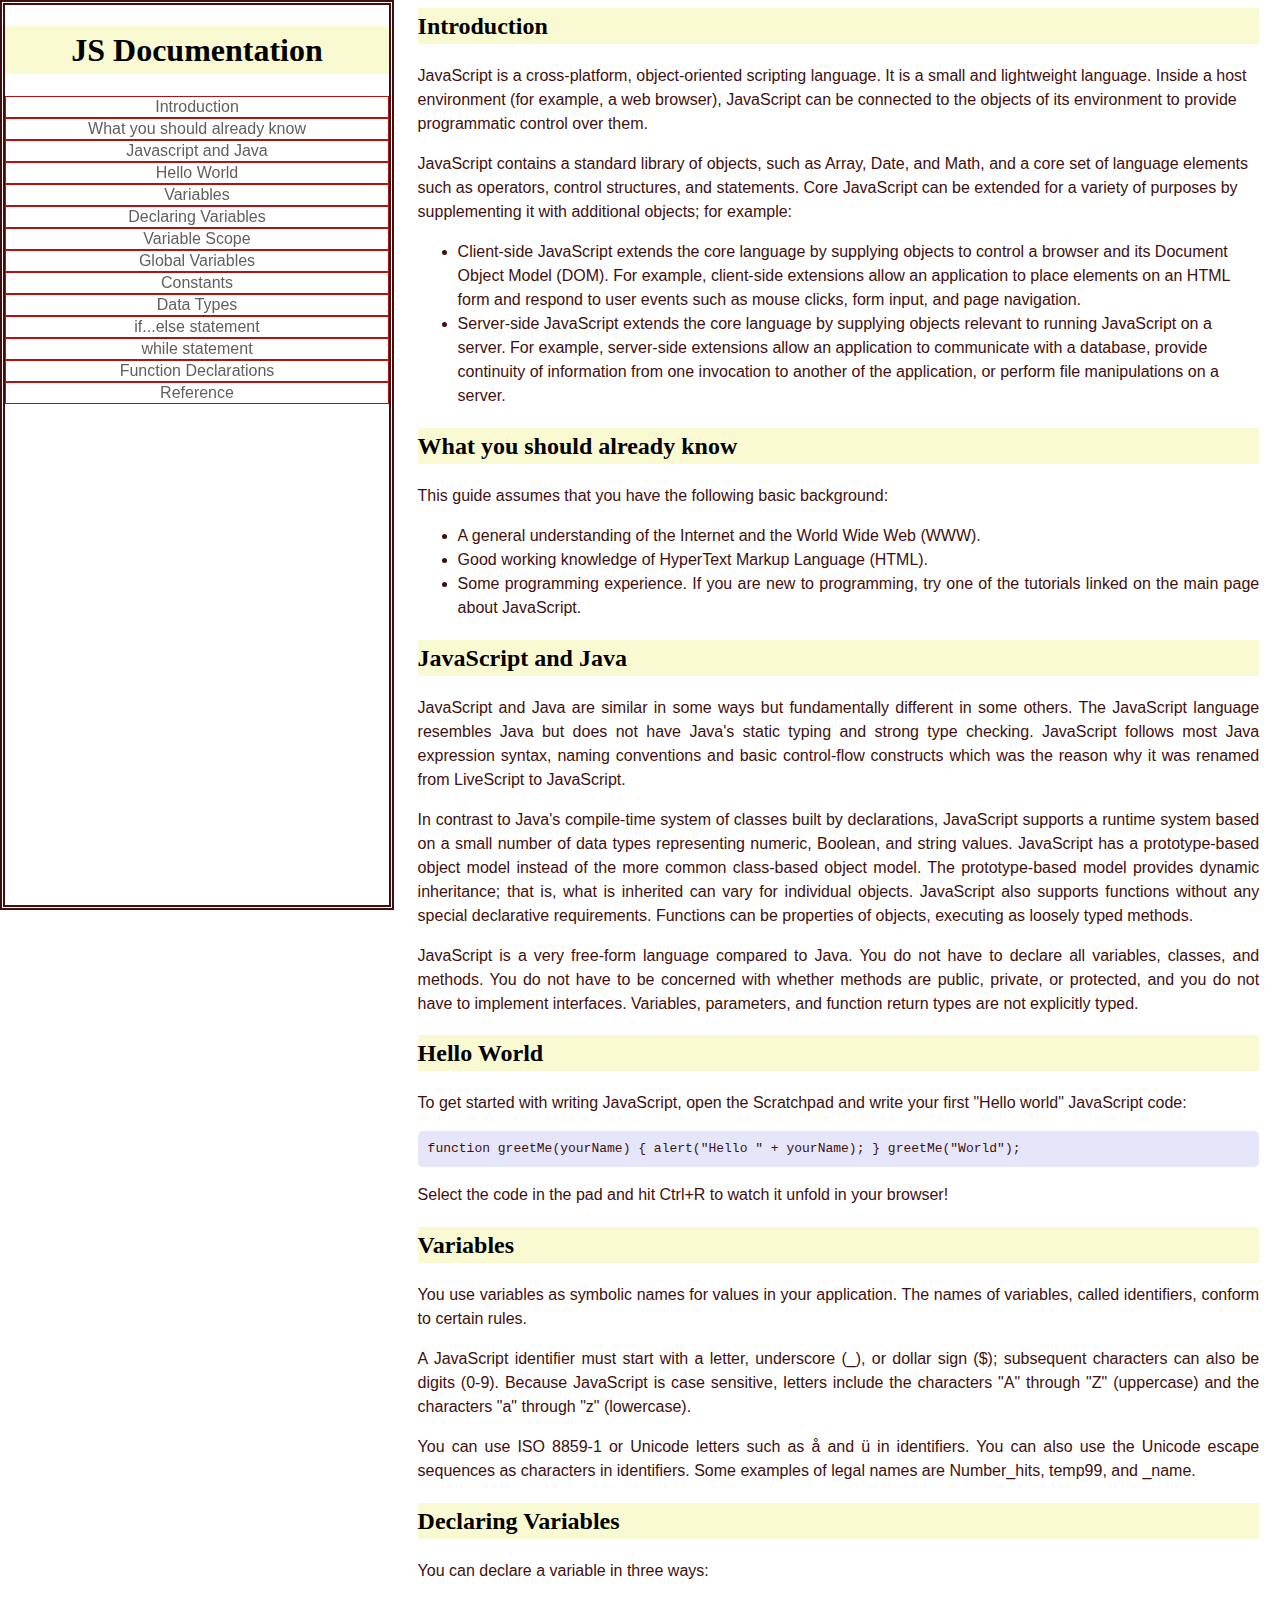
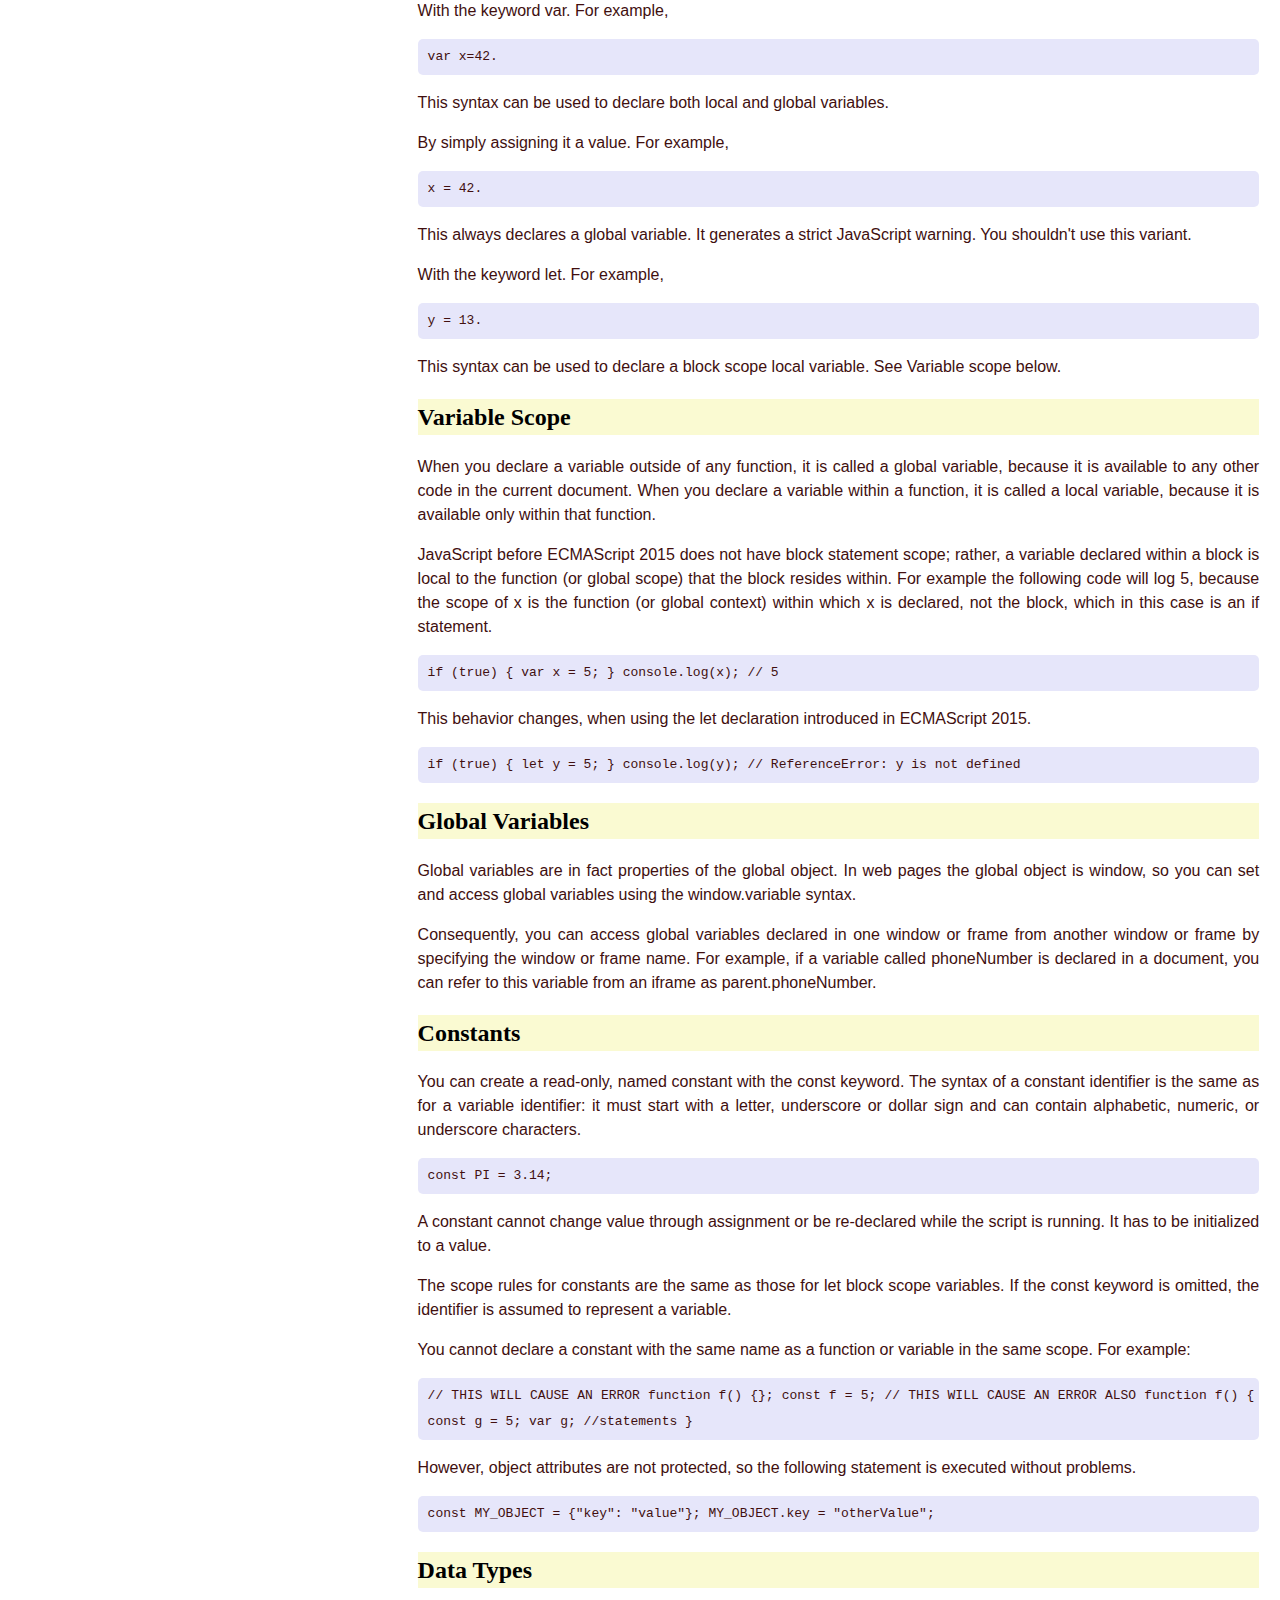
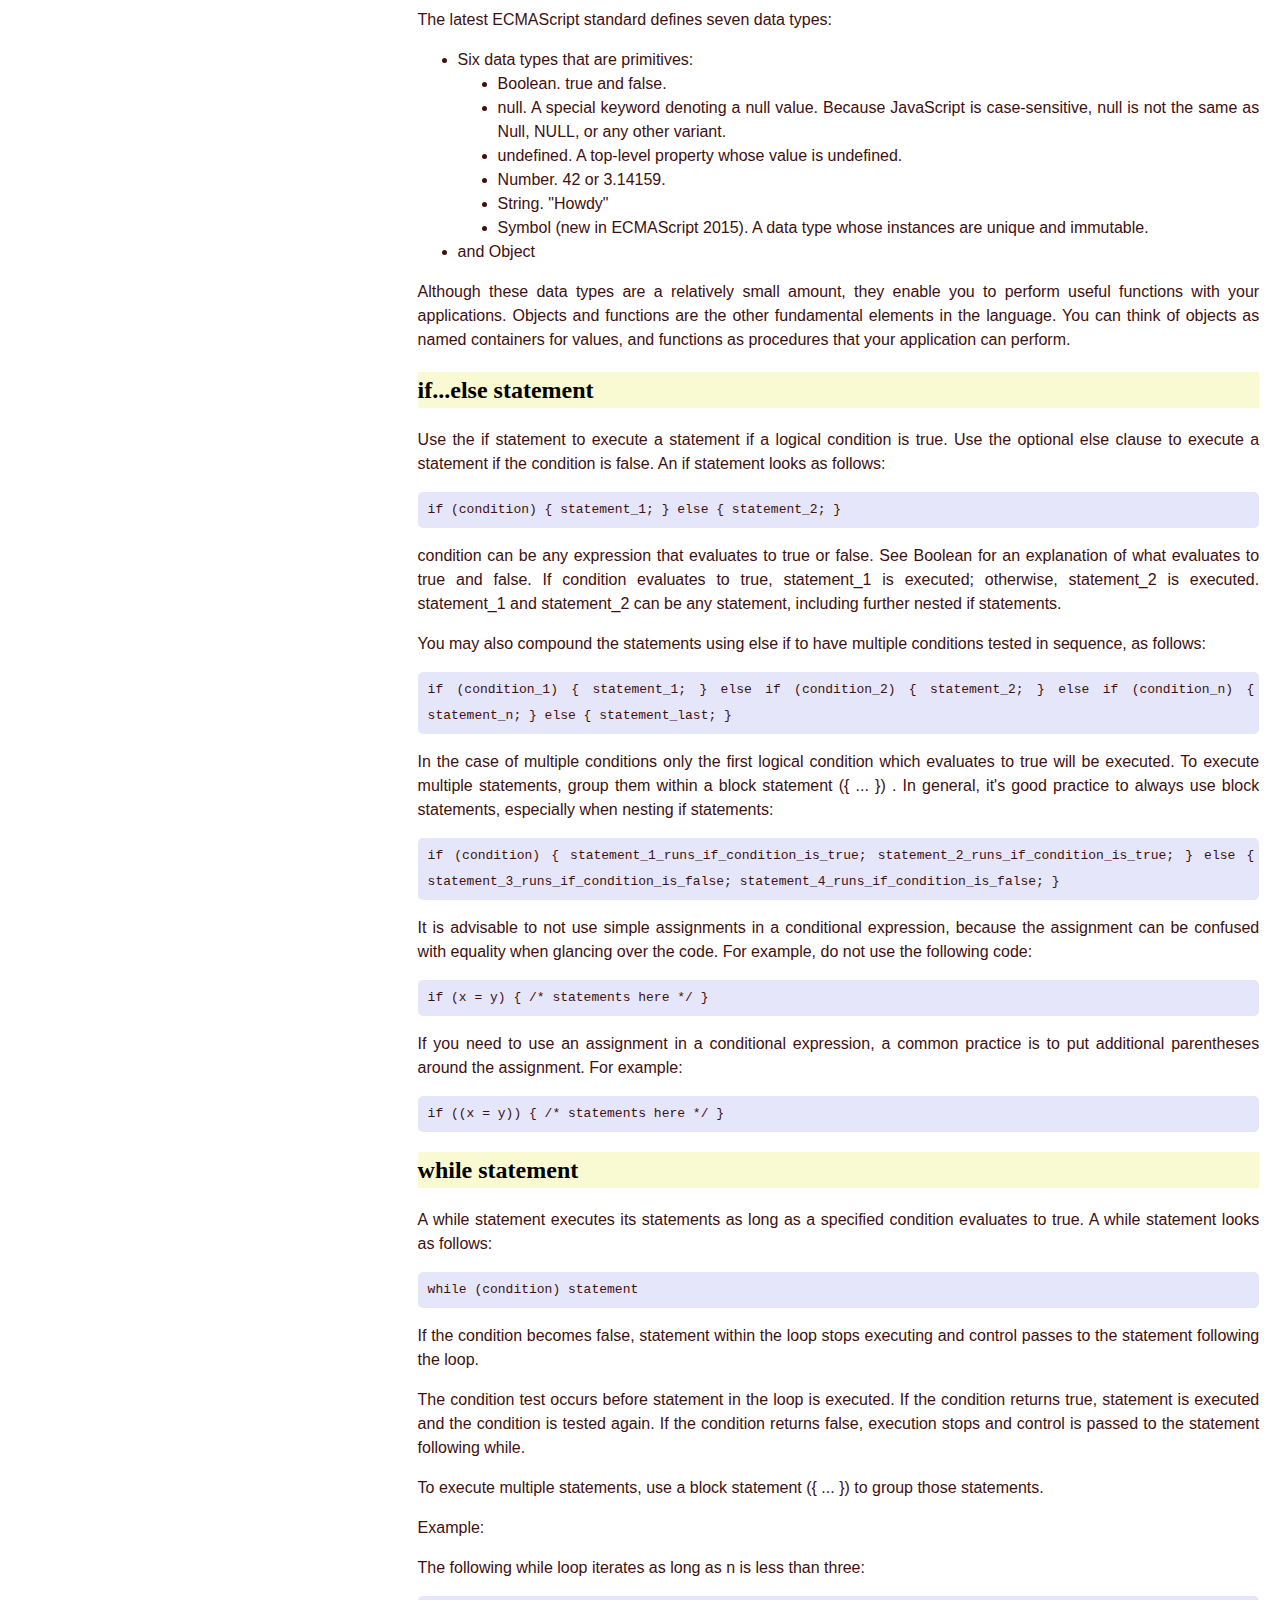
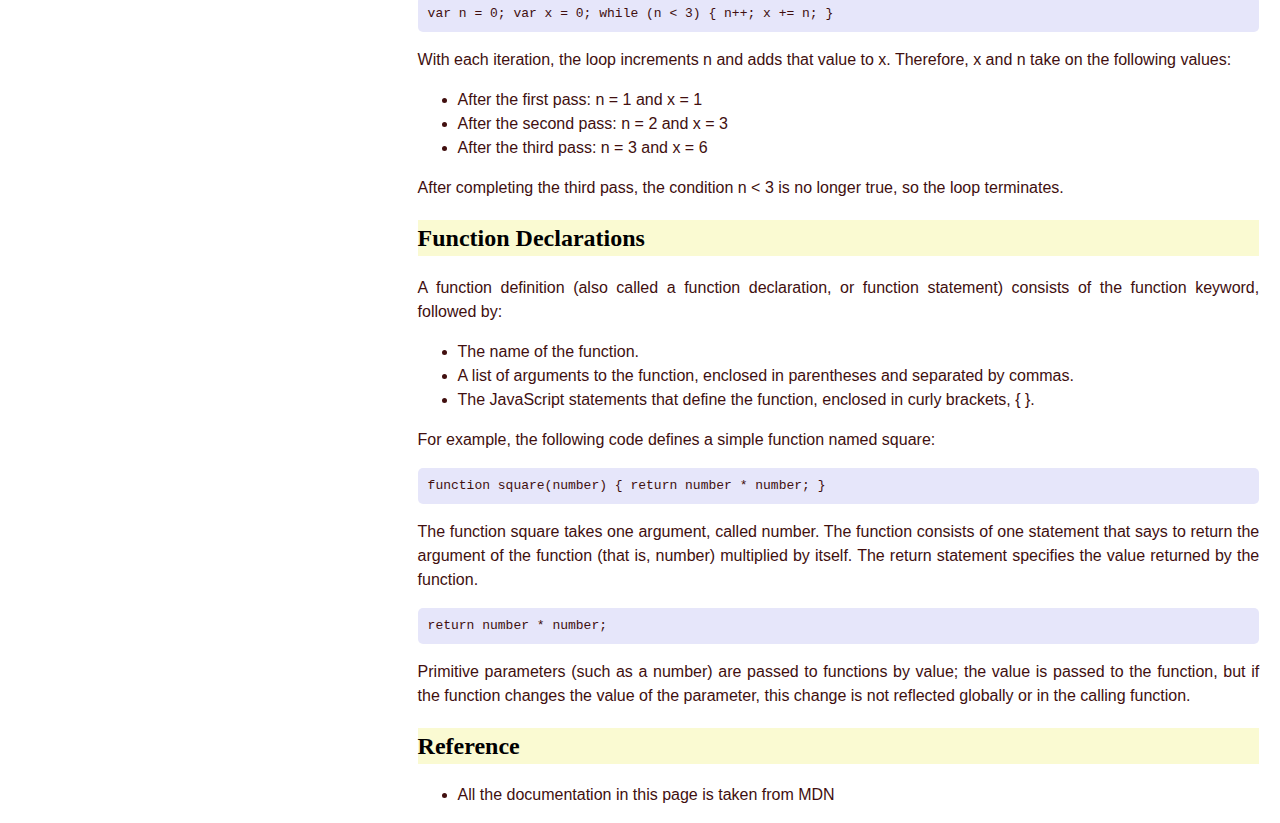
<file: index.html>
<head>
    <title> Responsive Web Design Projects- Build A Technical Documentation Page.</title>
    <link href="index.css" rel="stylesheet">
</head>

<body>
    <nav id="navbar">
        <header>
            <h1>JS Documentation</h1>
        </header>
        <ol id="nav-list">
            <a href="#Introduction" class="nav-link">
                <li>Introduction</li>
            </a>
            <a href="#What_you_should_already_know">
                <li>What you should already know</li>
            </a>
            <a href="#Javascript_and_Java">
                <li>Javascript and Java</li>
            </a>
            <a href="#Hello_World">
                <li>Hello World</li>
            </a>
            <a href="#Variables">
                <li>Variables</li>
            </a>
            <a href="#Declaring_Variables">
                <li>Declaring Variables</li>
            </a>
            <a href="#Variable_Scope">
                <li>Variable Scope</li>
            </a>
            <a href="#Global_Variables">
                <li>Global Variables</li>
            </a>
            <a href="#Constants">
                <li>Constants</li>
            </a>
            <a href="#Data_Types">
                <li>Data Types</li>
            </a>
            <a href="#if...else_statement">
                <li>if...else statement</li>
            </a>
            <a href="#while_statement">
                <li>while statement</li>
            </a>
            <a href="#Function_Declarations">
                <li>Function Declarations</li>
            </a>
            <a href="#Reference">
                <li>Reference</li>
            </a>

        </ol>
    </nav>
    <main id="main_doc">
        <section id="Introduction" class="main_section">
            <header>
                <h2> Introduction</h2>
            </header>
            <article>
                <p>
                    JavaScript is a cross-platform, object-oriented scripting language. It is a small and lightweight
                    language. Inside a host environment (for example, a web browser), JavaScript can be connected to the
                    objects of its environment to provide programmatic control over them.
                </p>
                <p>
                    JavaScript contains a standard library of objects, such as Array, Date, and Math, and a core set of
                    language elements such as operators, control structures, and statements. Core JavaScript can be
                    extended for a variety of purposes by supplementing it with additional objects; for example:
                <ul>
                    <li>Client-side JavaScript extends the core language by supplying objects to control a browser and
                        its Document Object Model (DOM). For example, client-side extensions allow an application to
                        place elements on an HTML form and respond to user events such as mouse clicks, form input, and
                        page navigation.</li>
                    <li>Server-side JavaScript extends the core language by supplying objects relevant to running
                        JavaScript on a server. For example, server-side extensions allow an application to communicate
                        with a database, provide continuity of information from one invocation to another of the
                        application, or perform file manipulations on a server.</li>
                </ul>
                </p>
            </article>
        </section>
        <section id="What_you_should_already_know" class="main-section">
            <header>
                <h2> What you should already know</h2>
            </header>
            <article>
                <p>This guide assumes that you have the following basic background:
                <ul>
                    <li>A general understanding of the Internet and the World Wide Web (WWW).</li>
                    <li>Good working knowledge of HyperText Markup Language (HTML).</li>
                    <li>Some programming experience. If you are new to programming, try one of the tutorials linked on
                        the main page about JavaScript.</li>
                </ul>
                </p>
            </article>
        </section>
        <section id="Javascript_and_Java" class="main-section">
            <header>
                <h2>JavaScript and Java</h2>

            </header>
            <article>
                <p>
                    JavaScript and Java are similar in some ways but fundamentally different in some others. The
                    JavaScript language resembles Java but does not have Java's static typing and strong type checking.
                    JavaScript follows most Java expression syntax, naming conventions and basic control-flow constructs
                    which was the reason why it was renamed from LiveScript to JavaScript.
                </p>
                <p>
                    In contrast to Java's compile-time system of classes built by declarations, JavaScript supports a
                    runtime system based on a small number of data types representing numeric, Boolean, and string
                    values. JavaScript has a prototype-based object model instead of the more common class-based object
                    model. The prototype-based model provides dynamic inheritance; that is, what is inherited can vary
                    for individual objects. JavaScript also supports functions without any special declarative
                    requirements. Functions can be properties of objects, executing as loosely typed methods.
                </p>
                <p>
                    JavaScript is a very free-form language compared to Java. You do not have to declare all variables,
                    classes, and methods. You do not have to be concerned with whether methods are public, private, or
                    protected, and you do not have to implement interfaces. Variables, parameters, and function return
                    types are not explicitly typed.
                </p>
            </article>
        </section>
        <section id="Hello_World" class="main-section">
            <header>
                <h2>Hello World</h2>
            </header>
            <article>
                <p>To get started with writing JavaScript, open the Scratchpad and write your first "Hello world"
                    JavaScript code:</p>
                <code>
                function greetMe(yourName) { alert("Hello " + yourName); }
                greetMe("World");
               </code>
                <p> Select the code in the pad and hit Ctrl+R to watch it unfold in your browser!</p>
            </article>
        </section>
        <section id="Variables" class="main-section">
            <header>
                <h2> Variables</h2>
            </header>
            <article>
                <p>You use variables as symbolic names for values in your application. The names of variables, called
                    identifiers, conform to certain rules.</p>
                <p>A JavaScript identifier must start with a letter, underscore (_), or dollar sign ($); subsequent
                    characters can also be digits (0-9). Because JavaScript is case sensitive, letters include the
                    characters "A" through "Z" (uppercase) and the characters "a" through "z" (lowercase).</p>
                <p>
                    You can use ISO 8859-1 or Unicode letters such as å and ü in identifiers. You can also use the
                    Unicode escape sequences as characters in identifiers. Some examples of legal names are Number_hits,
                    temp99, and _name.
                </p>
            </article>
        </section>
        <section id="Declaring_Variables" class="main-section">
            <header>
                <h2>Declaring Variables</h2>
            </header>
            <article>
                <p>
                    You can declare a variable in three ways:
                </p>
                <p>
                    With the keyword var. For example,
                </p>
                <code>
                   var x=42.
               </code>
                <p>This syntax can be used to declare both local and global variables. </p>
                <p>By simply assigning it a value. For example,</p>
                <code>x = 42.</code>
                <p>This always declares a global variable. It generates a strict JavaScript warning. You shouldn't use
                    this variant.</p>
                <p> With the keyword let. For example,</p>
                <code> y = 13.</code>
                <p>This syntax can be used to declare a block scope local variable. See Variable scope below.</p>
            </article>
        </section>
        <section id="Variable_Scope" class="main-section">
            <header>
                <h2>Variable Scope</h2>
            </header>
            <article id="Variable_Scope">
                <p>When you declare a variable outside of any function, it is called a global variable, because it is
                    available to any other code in the current document. When you declare a variable within a function,
                    it is called a local variable, because it is available only within that function.</p>
                <p>JavaScript before ECMAScript 2015 does not have block statement scope; rather, a variable declared
                    within a block is local to the function (or global scope) that the block resides within. For example
                    the following code will log 5, because the scope of x is the function (or global context) within
                    which x is declared, not the block, which in this case is an if statement.</p>
                <code>if (true) { var x = 5; } console.log(x); // 5</code>
                <p>This behavior changes, when using the let declaration introduced in ECMAScript 2015.</p>
                <code>if (true) { let y = 5; } console.log(y); // ReferenceError: y is not
                defined</code>
            </article>
        </section>
        <section id="Global_Variables" class="main-section">
            <header>
                <h2>Global Variables</h2>
            </header>
            <article>
                <p>
                    Global variables are in fact properties of the global object. In web pages the global object is
                    window, so you can set and access global variables using the window.variable syntax.
                </p>
                <p>
                    Consequently, you can access global variables declared in one window or frame from another window or
                    frame by specifying the window or frame name. For example, if a variable called phoneNumber is
                    declared in a document, you can refer to this variable from an iframe as parent.phoneNumber.
                </p>
            </article>
        </section>
        <section id="Constants" class="main-section">
            <header>
                <h2>Constants</h2>
            </header>
            <article>
                <p>You can create a read-only, named constant with the const keyword. The syntax of a constant
                    identifier is the same as for a variable identifier: it must start with a letter, underscore or
                    dollar sign and can contain alphabetic, numeric, or underscore characters.</p>
                <code> const PI =  3.14; </code>
                <p>A constant cannot change value through assignment or be re-declared while the script is running. It
                    has to be initialized to a value.</p>

                <p>The scope rules for constants are the same as those for let block scope variables. If the const
                    keyword is omitted, the identifier is assumed to represent a variable.</p>

                <p> You cannot declare a constant with the same name as a function or variable in the same scope. For
                    example:</p>
                <code>// THIS WILL CAUSE AN ERROR function f() {}; const f = 5; // THIS WILL
                CAUSE AN ERROR ALSO function f() { const g = 5; var g; //statements
                }</code>
                <p>However, object attributes are not protected, so the following statement is executed without
                    problems.</p>
                <code>const MY_OBJECT = {"key": "value"}; MY_OBJECT.key = "otherValue";</code>
            </article>
        </section>
        <section id="Data_Types" class="main-section">
            <header>
                <h2>Data Types</h2>
            </header>
            <article>
                <p>The latest ECMAScript standard defines seven data types:
                <ul>
                    <li>Six data types that are primitives:
                        <ul>
                            <li>Boolean. true and false.</li>
                            <li>null. A special keyword denoting a null value. Because JavaScript is case-sensitive,
                                null is not the same as Null, NULL, or any other variant.</li>
                            <li>undefined. A top-level property whose value is undefined.</li>
                            <li>Number. 42 or 3.14159.</li>
                            <li>String. "Howdy"</li>
                            <li>Symbol (new in ECMAScript 2015). A data type whose instances are unique and immutable.
                            </li>

                        </ul>
                    </li>
                    <li>and Object</li>
                </ul>
                </p>
                <p>Although these data types are a relatively small amount, they enable you to perform useful functions
                    with your applications. Objects and functions are the other fundamental elements in the language.
                    You can think of objects as named containers for values, and functions as procedures that your
                    application can perform.</p>
            </article>
        </section>
        <section id="if...else_statement" class="main-section">
            <header>
                <h2>if...else statement</h2>
            </header>
            <article>
                <p>Use the if statement to execute a statement if a logical condition is true. Use the optional else
                    clause to execute a statement if the condition is false. An if statement looks as follows:</p>
                <code>if (condition) { statement_1; } else { statement_2; }</code>
                <p>condition can be any expression that evaluates to true or false. See Boolean for an explanation of
                    what evaluates to true and false. If condition evaluates to true, statement_1 is executed;
                    otherwise, statement_2 is executed. statement_1 and statement_2 can be any statement, including
                    further nested if statements.</p>
                <p>
                    You may also compound the statements using else if to have multiple conditions tested in sequence,
                    as follows:
                </p>
                <code>
                if (condition_1) { statement_1; } else if (condition_2) { statement_2;
                } else if (condition_n) { statement_n; } else { statement_last; }
               </code>
                <p>
                    In the case of multiple conditions only the first logical condition which evaluates to true will be
                    executed. To execute multiple statements, group them within a block statement ({ ... }) . In
                    general, it's good practice to always use block statements, especially when nesting if statements:
                </p>
                <code>
               if (condition) { statement_1_runs_if_condition_is_true;
statement_2_runs_if_condition_is_true; } else {
statement_3_runs_if_condition_is_false;
statement_4_runs_if_condition_is_false; }</code>
                <p>It is advisable to not use simple assignments in a conditional expression, because the assignment can
                    be confused with equality when glancing over the code. For example, do not use the following code:
                </p>
                <code>
    if (x = y) { /* statements here */ }
</code>
                <p>If you need to use an assignment in a conditional expression, a common practice is to put additional
                    parentheses around the assignment. For example:</p>
                <code>if ((x = y)) { /* statements here */ }</code>
            </article>
        </section>
        <section id="while_statement" class="main-section">
            <header>
                <h2>while statement</h2>
            </header>
            <article>
                <p>A while statement executes its statements as long as a specified condition evaluates to true. A while
                    statement looks as follows:</p>
                <code>while (condition) statement</code>
                <p>If the condition becomes false, statement within the loop stops executing and control passes to the
                    statement following the loop.</p>
                <p>
                    The condition test occurs before statement in the loop is executed. If the condition returns true,
                    statement is executed and the condition is tested again. If the condition returns false, execution
                    stops and control is passed to the statement following while.
                </p>
                <p>
                    To execute multiple statements, use a block statement ({ ... }) to group those statements.
                </p>
                <p>
                    Example:
                </p>
                <p>
                    The following while loop iterates as long as n is less than three:
                </p>
                <code>var n = 0; var x = 0; while (n < 3) { n++; x += n; }</code>
                <p>With each iteration, the loop increments n and adds that value to x. Therefore, x and n take on the
                    following values:
                <ul>
                    <li>After the first pass: n = 1 and x = 1</li>
                    <li>After the second pass: n = 2 and x = 3</li>
                    <li>
                        After the third pass: n = 3 and x = 6
                    </li>

                </ul>
                </p>
                <p>
                    After completing the third pass, the condition n < 3 is no longer true, so the loop terminates. </p>

            </article>
        </section>
        <section id="Function_Declarations" class="main-section">
            <header>
                <h2>Function Declarations</h2>
            </header>
            <article>
                <p>A function definition (also called a function declaration, or function statement) consists of the
                    function keyword, followed by:
                <ul>
                    <li>The name of the function.</li>
                    <li>A list of arguments to the function, enclosed in parentheses and separated by commas.</li>
                    <li>The JavaScript statements that define the function, enclosed in curly brackets, { }.</li>
                </ul>
                </p>
                <p>For example, the following code defines a simple function named square:</p>
                <code>function square(number) { return number * number; }</code>
                <p>The function square takes one argument, called number. The function consists of one statement that
                    says to return the argument of the function (that is, number) multiplied by itself. The return
                    statement specifies the value returned by the function.</p>
                <code>return number * number;</code>
                <p>Primitive parameters (such as a number) are passed to functions by value; the value is passed to the
                    function, but if the function changes the value of the parameter, this change is not reflected
                    globally or in the calling function.</p>
            </article>
        </section>
        <section id="Reference" class="main-section">
            <header>
                <h2>
                    Reference
                </h2>
                <artile>
                    <p>
                    <ul>
                        <li>All the documentation in this page is taken from MDN</li>
                    </ul>
                    </p>
                </artile>
            </header>
        </section>
    </main>
    <footer></footer>
</body>
</file>
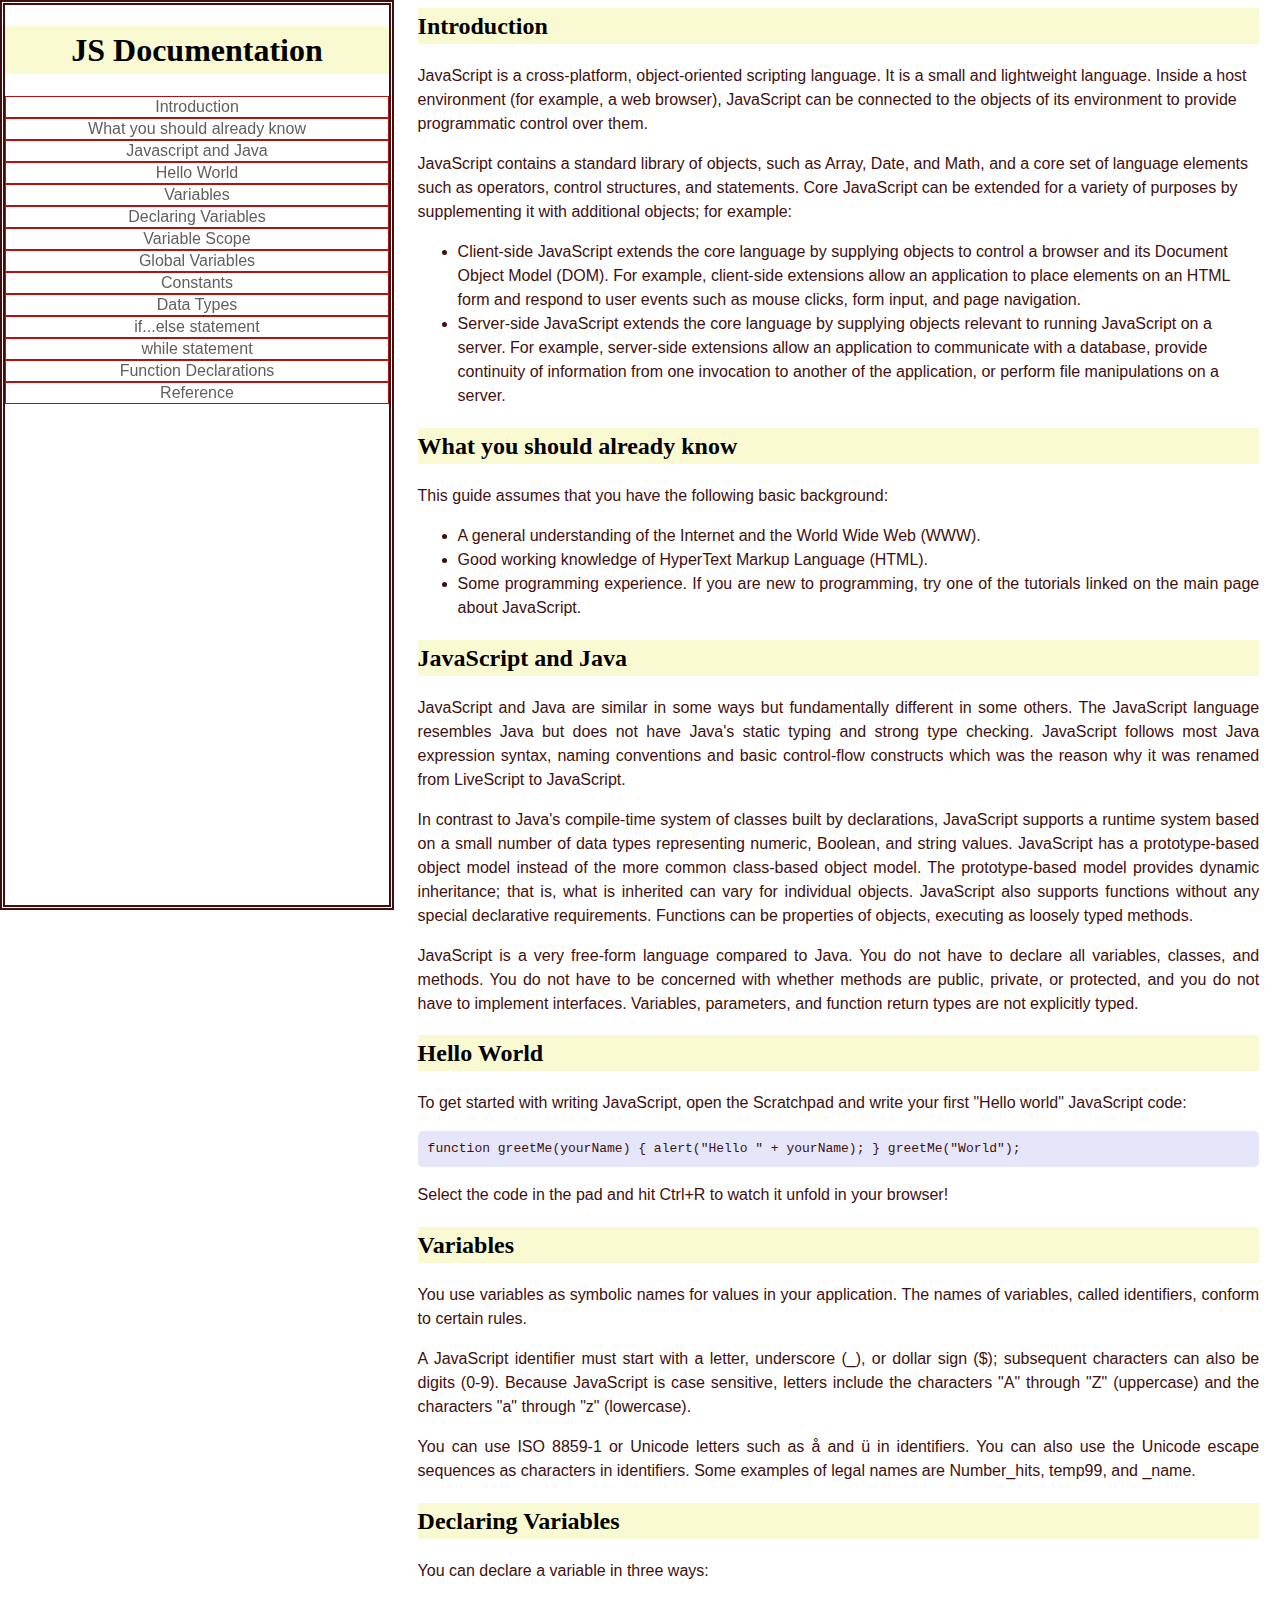
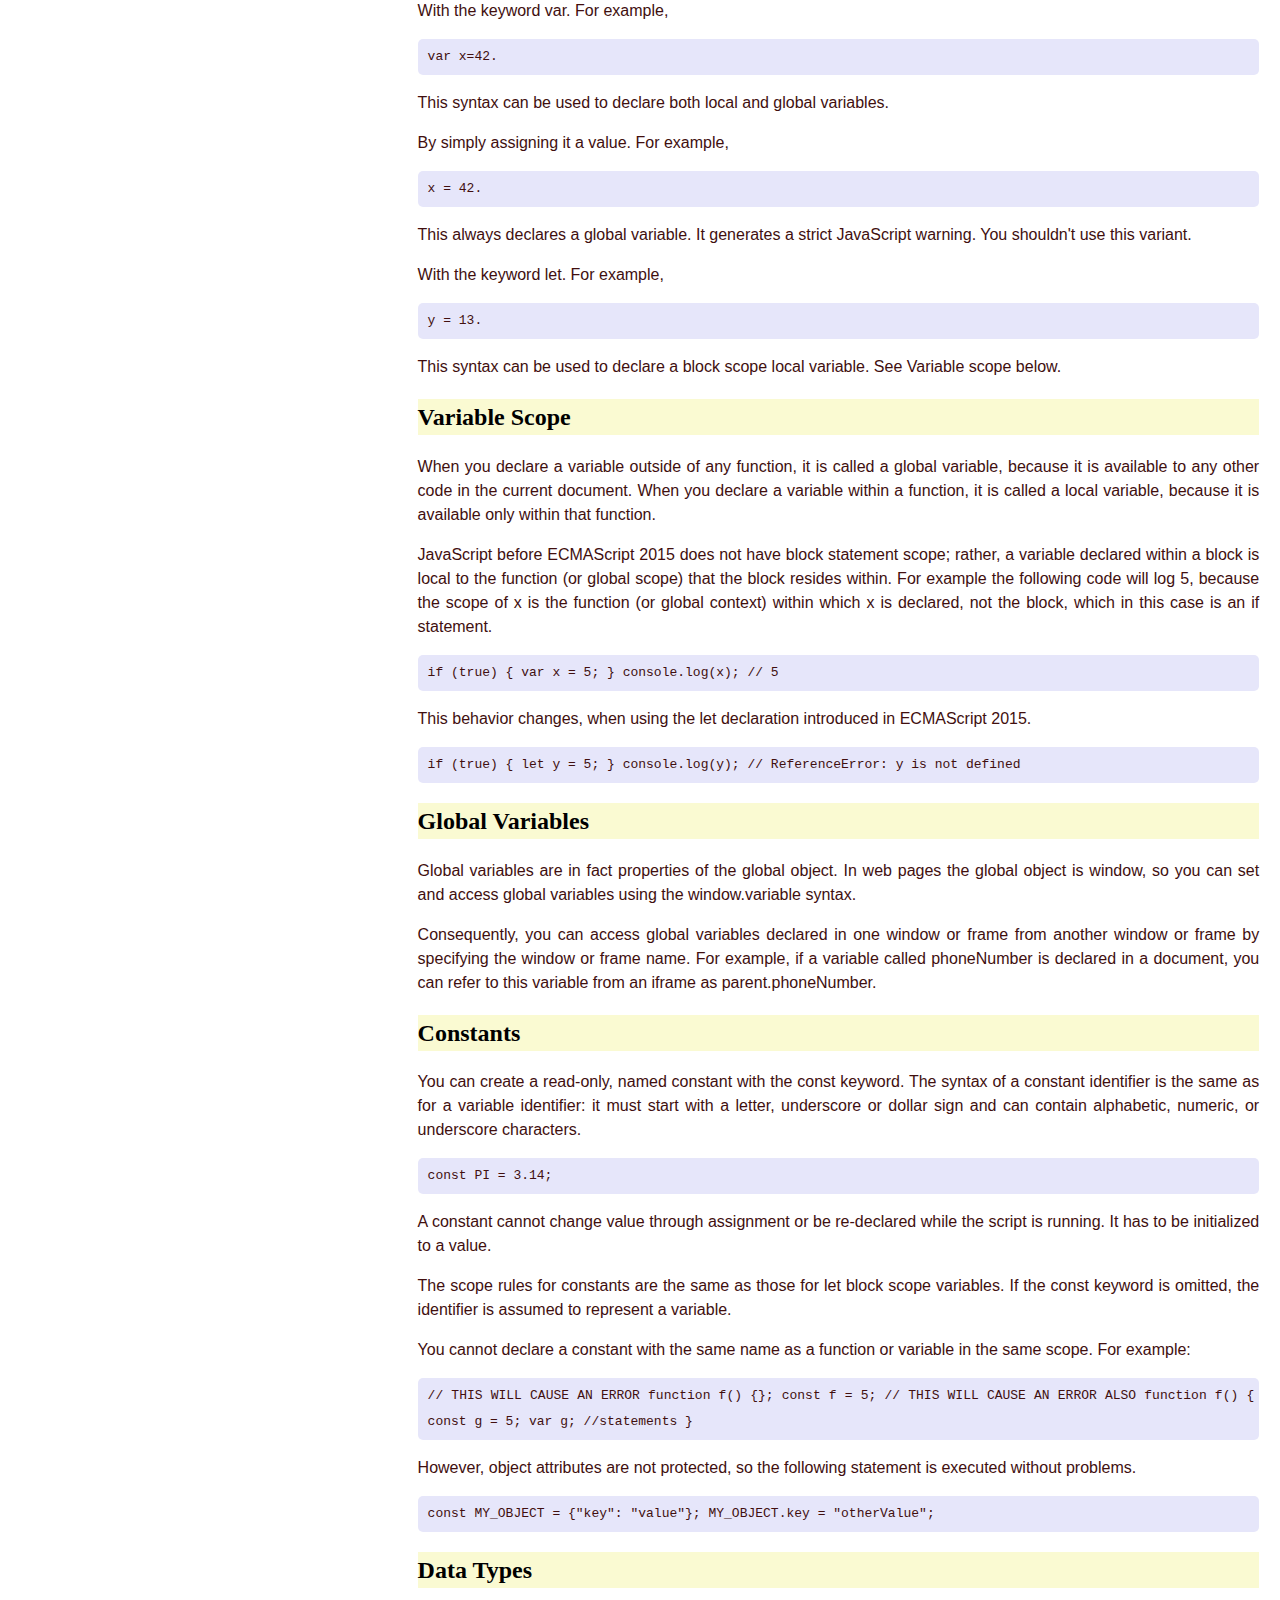
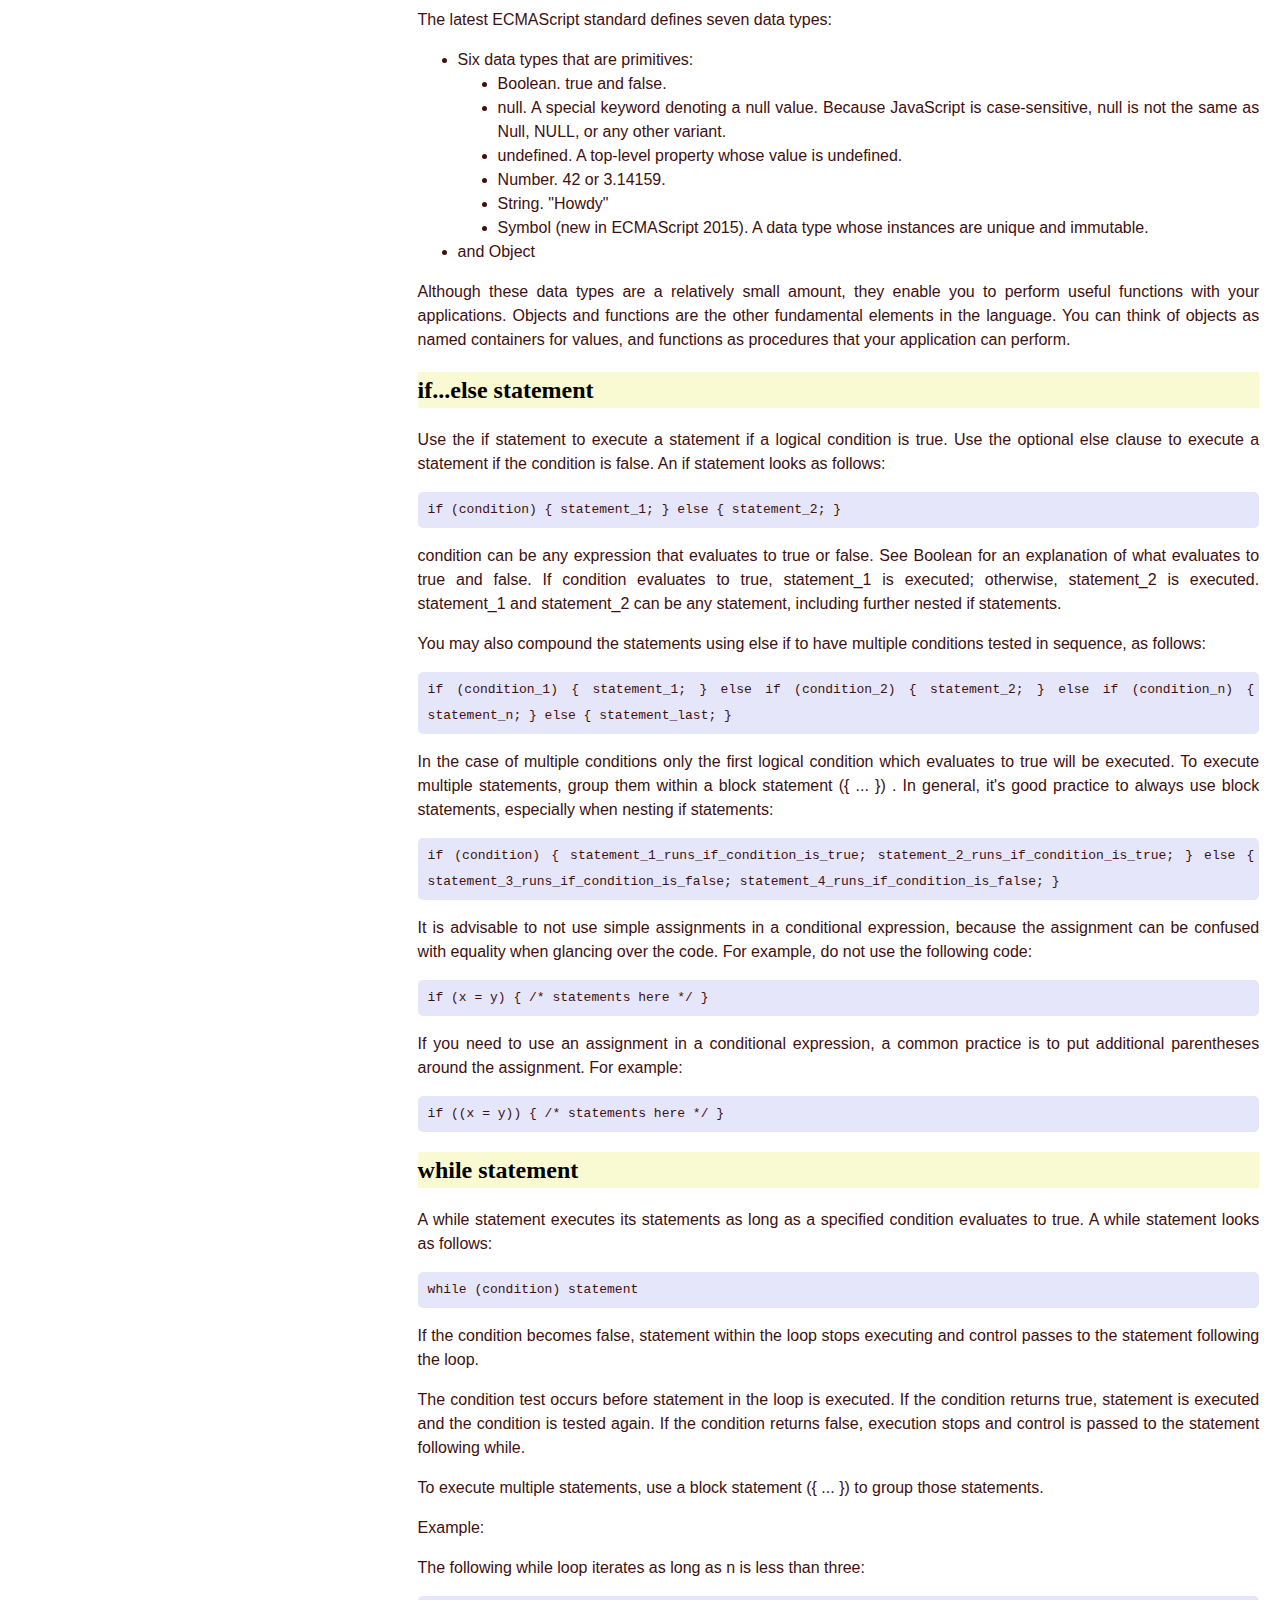
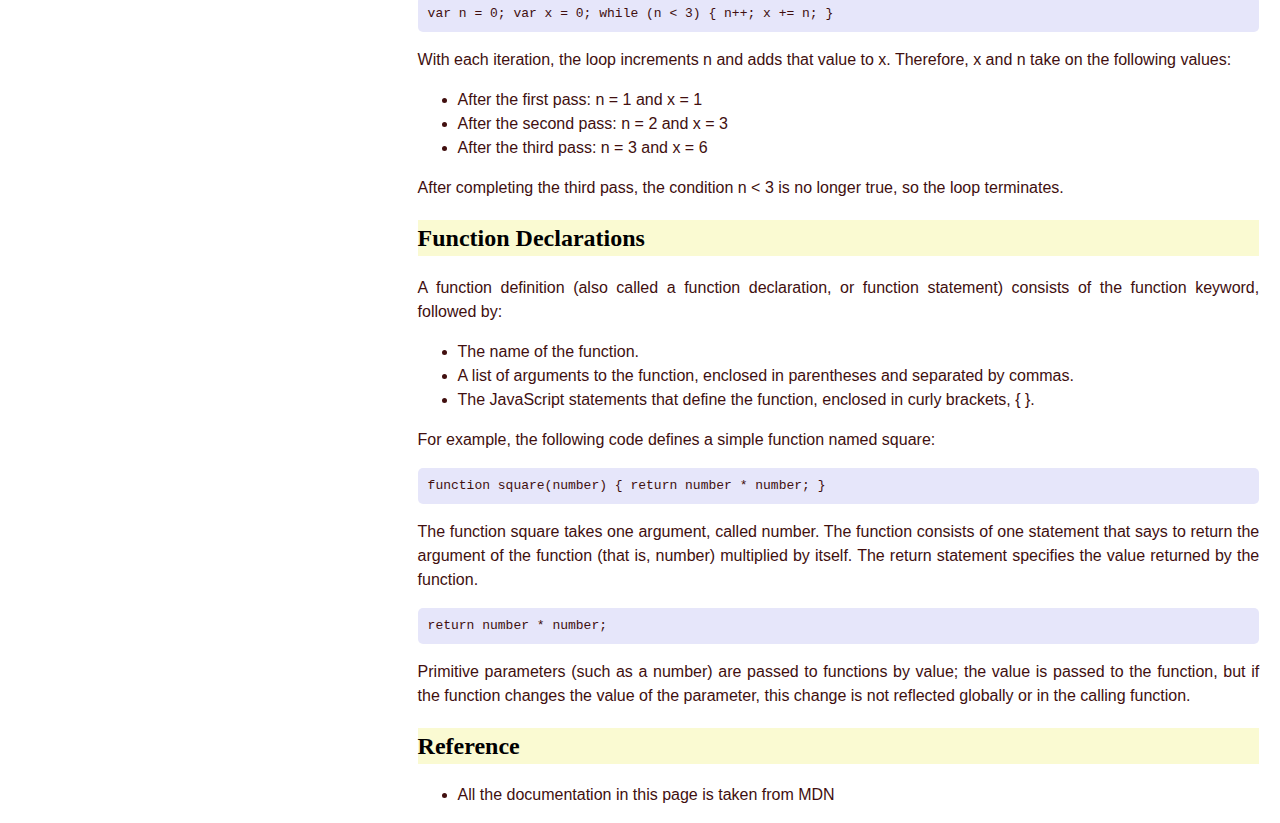
<file: documentation.html>
<head>
    <title> Responsive Web Design Projects- Build A Technical Documentation Page.</title>
    <link href="documentation.css" rel="stylesheet">
</head>

<body>
    <nav id="navbar">
        <header>
            <h1>JS Documentation</h1>
        </header>
        <ol id="nav-list">
            <a href="#Introduction" class="nav-link">
                <li>Introduction</li>
            </a>
            <a href="#What_you_should_already_know">
                <li>What you should already know</li>
            </a>
            <a href="#Javascript_and_Java">
                <li>Javascript and Java</li>
            </a>
            <a href="#Hello_World">
                <li>Hello World</li>
            </a>
            <a href="#Variables">
                <li>Variables</li>
            </a>
            <a href="#Declaring_Variables">
                <li>Declaring Variables</li>
            </a>
            <a href="#Variable_Scope">
                <li>Variable Scope</li>
            </a>
            <a href="#Global_Variables">
                <li>Global Variables</li>
            </a>
            <a href="#Constants">
                <li>Constants</li>
            </a>
            <a href="#Data_Types">
                <li>Data Types</li>
            </a>
            <a href="#if...else_statement">
                <li>if...else statement</li>
            </a>
            <a href="#while_statement">
                <li>while statement</li>
            </a>
            <a href="#Function_Declarations">
                <li>Function Declarations</li>
            </a>
            <a href="#Reference">
                <li>Reference</li>
            </a>

        </ol>
    </nav>
    <main id="main_doc">
        <section id="Introduction" class="main_section">
            <header>
                <h2> Introduction</h2>
            </header>
            <article>
                <p>
                    JavaScript is a cross-platform, object-oriented scripting language. It is a small and lightweight
                    language. Inside a host environment (for example, a web browser), JavaScript can be connected to the
                    objects of its environment to provide programmatic control over them.
                </p>
                <p>
                    JavaScript contains a standard library of objects, such as Array, Date, and Math, and a core set of
                    language elements such as operators, control structures, and statements. Core JavaScript can be
                    extended for a variety of purposes by supplementing it with additional objects; for example:
                <ul>
                    <li>Client-side JavaScript extends the core language by supplying objects to control a browser and
                        its Document Object Model (DOM). For example, client-side extensions allow an application to
                        place elements on an HTML form and respond to user events such as mouse clicks, form input, and
                        page navigation.</li>
                    <li>Server-side JavaScript extends the core language by supplying objects relevant to running
                        JavaScript on a server. For example, server-side extensions allow an application to communicate
                        with a database, provide continuity of information from one invocation to another of the
                        application, or perform file manipulations on a server.</li>
                </ul>
                </p>
            </article>
        </section>
        <section id="What_you_should_already_know" class="main-section">
            <header>
                <h2> What you should already know</h2>
            </header>
            <article>
                <p>This guide assumes that you have the following basic background:
                <ul>
                    <li>A general understanding of the Internet and the World Wide Web (WWW).</li>
                    <li>Good working knowledge of HyperText Markup Language (HTML).</li>
                    <li>Some programming experience. If you are new to programming, try one of the tutorials linked on
                        the main page about JavaScript.</li>
                </ul>
                </p>
            </article>
        </section>
        <section id="Javascript_and_Java" class="main-section">
            <header>
                <h2>JavaScript and Java</h2>

            </header>
            <article>
                <p>
                    JavaScript and Java are similar in some ways but fundamentally different in some others. The
                    JavaScript language resembles Java but does not have Java's static typing and strong type checking.
                    JavaScript follows most Java expression syntax, naming conventions and basic control-flow constructs
                    which was the reason why it was renamed from LiveScript to JavaScript.
                </p>
                <p>
                    In contrast to Java's compile-time system of classes built by declarations, JavaScript supports a
                    runtime system based on a small number of data types representing numeric, Boolean, and string
                    values. JavaScript has a prototype-based object model instead of the more common class-based object
                    model. The prototype-based model provides dynamic inheritance; that is, what is inherited can vary
                    for individual objects. JavaScript also supports functions without any special declarative
                    requirements. Functions can be properties of objects, executing as loosely typed methods.
                </p>
                <p>
                    JavaScript is a very free-form language compared to Java. You do not have to declare all variables,
                    classes, and methods. You do not have to be concerned with whether methods are public, private, or
                    protected, and you do not have to implement interfaces. Variables, parameters, and function return
                    types are not explicitly typed.
                </p>
            </article>
        </section>
        <section id="Hello_World" class="main-section">
            <header>
                <h2>Hello World</h2>
            </header>
            <article>
                <p>To get started with writing JavaScript, open the Scratchpad and write your first "Hello world"
                    JavaScript code:</p>
                <code>
                function greetMe(yourName) { alert("Hello " + yourName); }
                greetMe("World");
               </code>
                <p> Select the code in the pad and hit Ctrl+R to watch it unfold in your browser!</p>
            </article>
        </section>
        <section id="Variables" class="main-section">
            <header>
                <h2> Variables</h2>
            </header>
            <article>
                <p>You use variables as symbolic names for values in your application. The names of variables, called
                    identifiers, conform to certain rules.</p>
                <p>A JavaScript identifier must start with a letter, underscore (_), or dollar sign ($); subsequent
                    characters can also be digits (0-9). Because JavaScript is case sensitive, letters include the
                    characters "A" through "Z" (uppercase) and the characters "a" through "z" (lowercase).</p>
                <p>
                    You can use ISO 8859-1 or Unicode letters such as å and ü in identifiers. You can also use the
                    Unicode escape sequences as characters in identifiers. Some examples of legal names are Number_hits,
                    temp99, and _name.
                </p>
            </article>
        </section>
        <section id="Declaring_Variables" class="main-section">
            <header>
                <h2>Declaring Variables</h2>
            </header>
            <article>
                <p>
                    You can declare a variable in three ways:
                </p>
                <p>
                    With the keyword var. For example,
                </p>
                <code>
                   var x=42.
               </code>
                <p>This syntax can be used to declare both local and global variables. </p>
                <p>By simply assigning it a value. For example,</p>
                <code>x = 42.</code>
                <p>This always declares a global variable. It generates a strict JavaScript warning. You shouldn't use
                    this variant.</p>
                <p> With the keyword let. For example,</p>
                <code> y = 13.</code>
                <p>This syntax can be used to declare a block scope local variable. See Variable scope below.</p>
            </article>
        </section>
        <section id="Variable_Scope" class="main-section">
            <header>
                <h2>Variable Scope</h2>
            </header>
            <article id="Variable_Scope">
                <p>When you declare a variable outside of any function, it is called a global variable, because it is
                    available to any other code in the current document. When you declare a variable within a function,
                    it is called a local variable, because it is available only within that function.</p>
                <p>JavaScript before ECMAScript 2015 does not have block statement scope; rather, a variable declared
                    within a block is local to the function (or global scope) that the block resides within. For example
                    the following code will log 5, because the scope of x is the function (or global context) within
                    which x is declared, not the block, which in this case is an if statement.</p>
                <code>if (true) { var x = 5; } console.log(x); // 5</code>
                <p>This behavior changes, when using the let declaration introduced in ECMAScript 2015.</p>
                <code>if (true) { let y = 5; } console.log(y); // ReferenceError: y is not
                defined</code>
            </article>
        </section>
        <section id="Global_Variables" class="main-section">
            <header>
                <h2>Global Variables</h2>
            </header>
            <article>
                <p>
                    Global variables are in fact properties of the global object. In web pages the global object is
                    window, so you can set and access global variables using the window.variable syntax.
                </p>
                <p>
                    Consequently, you can access global variables declared in one window or frame from another window or
                    frame by specifying the window or frame name. For example, if a variable called phoneNumber is
                    declared in a document, you can refer to this variable from an iframe as parent.phoneNumber.
                </p>
            </article>
        </section>
        <section id="Constants" class="main-section">
            <header>
                <h2>Constants</h2>
            </header>
            <article>
                <p>You can create a read-only, named constant with the const keyword. The syntax of a constant
                    identifier is the same as for a variable identifier: it must start with a letter, underscore or
                    dollar sign and can contain alphabetic, numeric, or underscore characters.</p>
                <code> const PI =  3.14; </code>
                <p>A constant cannot change value through assignment or be re-declared while the script is running. It
                    has to be initialized to a value.</p>

                <p>The scope rules for constants are the same as those for let block scope variables. If the const
                    keyword is omitted, the identifier is assumed to represent a variable.</p>

                <p> You cannot declare a constant with the same name as a function or variable in the same scope. For
                    example:</p>
                <code>// THIS WILL CAUSE AN ERROR function f() {}; const f = 5; // THIS WILL
                CAUSE AN ERROR ALSO function f() { const g = 5; var g; //statements
                }</code>
                <p>However, object attributes are not protected, so the following statement is executed without
                    problems.</p>
                <code>const MY_OBJECT = {"key": "value"}; MY_OBJECT.key = "otherValue";</code>
            </article>
        </section>
        <section id="Data_Types" class="main-section">
            <header>
                <h2>Data Types</h2>
            </header>
            <article>
                <p>The latest ECMAScript standard defines seven data types:
                <ul>
                    <li>Six data types that are primitives:
                        <ul>
                            <li>Boolean. true and false.</li>
                            <li>null. A special keyword denoting a null value. Because JavaScript is case-sensitive,
                                null is not the same as Null, NULL, or any other variant.</li>
                            <li>undefined. A top-level property whose value is undefined.</li>
                            <li>Number. 42 or 3.14159.</li>
                            <li>String. "Howdy"</li>
                            <li>Symbol (new in ECMAScript 2015). A data type whose instances are unique and immutable.
                            </li>

                        </ul>
                    </li>
                    <li>and Object</li>
                </ul>
                </p>
                <p>Although these data types are a relatively small amount, they enable you to perform useful functions
                    with your applications. Objects and functions are the other fundamental elements in the language.
                    You can think of objects as named containers for values, and functions as procedures that your
                    application can perform.</p>
            </article>
        </section>
        <section id="if...else_statement" class="main-section">
            <header>
                <h2>if...else statement</h2>
            </header>
            <article>
                <p>Use the if statement to execute a statement if a logical condition is true. Use the optional else
                    clause to execute a statement if the condition is false. An if statement looks as follows:</p>
                <code>if (condition) { statement_1; } else { statement_2; }</code>
                <p>condition can be any expression that evaluates to true or false. See Boolean for an explanation of
                    what evaluates to true and false. If condition evaluates to true, statement_1 is executed;
                    otherwise, statement_2 is executed. statement_1 and statement_2 can be any statement, including
                    further nested if statements.</p>
                <p>
                    You may also compound the statements using else if to have multiple conditions tested in sequence,
                    as follows:
                </p>
                <code>
                if (condition_1) { statement_1; } else if (condition_2) { statement_2;
                } else if (condition_n) { statement_n; } else { statement_last; }
               </code>
                <p>
                    In the case of multiple conditions only the first logical condition which evaluates to true will be
                    executed. To execute multiple statements, group them within a block statement ({ ... }) . In
                    general, it's good practice to always use block statements, especially when nesting if statements:
                </p>
                <code>
               if (condition) { statement_1_runs_if_condition_is_true;
statement_2_runs_if_condition_is_true; } else {
statement_3_runs_if_condition_is_false;
statement_4_runs_if_condition_is_false; }</code>
                <p>It is advisable to not use simple assignments in a conditional expression, because the assignment can
                    be confused with equality when glancing over the code. For example, do not use the following code:
                </p>
                <code>
    if (x = y) { /* statements here */ }
</code>
                <p>If you need to use an assignment in a conditional expression, a common practice is to put additional
                    parentheses around the assignment. For example:</p>
                <code>if ((x = y)) { /* statements here */ }</code>
            </article>
        </section>
        <section id="while_statement" class="main-section">
            <header>
                <h2>while statement</h2>
            </header>
            <article>
                <p>A while statement executes its statements as long as a specified condition evaluates to true. A while
                    statement looks as follows:</p>
                <code>while (condition) statement</code>
                <p>If the condition becomes false, statement within the loop stops executing and control passes to the
                    statement following the loop.</p>
                <p>
                    The condition test occurs before statement in the loop is executed. If the condition returns true,
                    statement is executed and the condition is tested again. If the condition returns false, execution
                    stops and control is passed to the statement following while.
                </p>
                <p>
                    To execute multiple statements, use a block statement ({ ... }) to group those statements.
                </p>
                <p>
                    Example:
                </p>
                <p>
                    The following while loop iterates as long as n is less than three:
                </p>
                <code>var n = 0; var x = 0; while (n < 3) { n++; x += n; }</code>
                <p>With each iteration, the loop increments n and adds that value to x. Therefore, x and n take on the
                    following values:
                <ul>
                    <li>After the first pass: n = 1 and x = 1</li>
                    <li>After the second pass: n = 2 and x = 3</li>
                    <li>
                        After the third pass: n = 3 and x = 6
                    </li>

                </ul>
                </p>
                <p>
                    After completing the third pass, the condition n < 3 is no longer true, so the loop terminates. </p>

            </article>
        </section>
        <section id="Function_Declarations" class="main-section">
            <header>
                <h2>Function Declarations</h2>
            </header>
            <article>
                <p>A function definition (also called a function declaration, or function statement) consists of the
                    function keyword, followed by:
                <ul>
                    <li>The name of the function.</li>
                    <li>A list of arguments to the function, enclosed in parentheses and separated by commas.</li>
                    <li>The JavaScript statements that define the function, enclosed in curly brackets, { }.</li>
                </ul>
                </p>
                <p>For example, the following code defines a simple function named square:</p>
                <code>function square(number) { return number * number; }</code>
                <p>The function square takes one argument, called number. The function consists of one statement that
                    says to return the argument of the function (that is, number) multiplied by itself. The return
                    statement specifies the value returned by the function.</p>
                <code>return number * number;</code>
                <p>Primitive parameters (such as a number) are passed to functions by value; the value is passed to the
                    function, but if the function changes the value of the parameter, this change is not reflected
                    globally or in the calling function.</p>
            </article>
        </section>
        <section id="Reference" class="main-section">
            <header>
                <h2>
                    Reference
                </h2>
                <artile>
                    <p>
                    <ul>
                        <li>All the documentation in this page is taken from MDN</li>
                    </ul>
                    </p>
                </artile>
            </header>
        </section>
    </main>
    <footer></footer>
</body>
</file>
<file: index.css>
body {
        font-family: Arial, Helvetica, sans-serif;
        line-height: 1.5;
        color: #410f0f;

    }

    h1,
    h2 {
        color: #000000;
        font-family: Georgia, 'Times New Roman', Times, serif;
        background-color: lightgoldenrodyellow;
        display: inline-flexbox;
    }

    #navbar {
        position: fixed;
        top: 0px;
        left: 0px;
        width: 30vw;
        height: 100%;
        border-style: double;
        border-width: 5px;
        min-width: 290px;

    }

    #navbar ul {
        height: 88%;
        overflow-y: auto;
        overflow-x: hidden;
    }

    #navbar header {
        text-align: center;
    }

    #nav-list {
        list-style: none;
        padding-left: 0%;
        overflow-y: auto;
        line-height: 20px;
        height: 88%;
        text-decoration: none;
    }

    #navbar a{
          text-decoration: none;
          color:rgb(99, 94, 94);
    }

    #navbar li {
        border-style: solid;
        border-width: 1px;
        border-color: rgb(180, 17, 17);
        text-align: center;
        position: relative;
        text-decoration: none;
    }

    #nav-list li:hover {
        animation-name: nav-list-item-color;
        animation-duration: 90ms;
        animation-fill-mode: forwards;
    }

    @keyframes nav-list-item-color {
        100% {
            background-color: ghostwhite;
            border-width: 2px;
            border-color: hsl(200, 70%, 30%);
        }

    }

    .nav-link {
        text-decoration: inherit;
        color: inherit;
    }

    main {
        margin-left: 32vw;
        margin-right: 1vw;

    }

    main ul {
        list-style-type: disc;
    }

    main iist {
        margin-top: 5px;
    }

    .main-section {
        text-align: justify;
    }

    code {
        background-color: lavender;
        display: block;
        line-height: 2;
        word-wrap: normal;
        border-radius: 5px;
        padding: 5px;
        padding-left: 10px;
    }

    @media(max-width: 810px) {
        #navbar {
            position: relative;
            width: 100%;
            border-style: none;
            height: auto;
        }

        #nav-list {
            max-height: 35vh;
            width: 100%;
        }

        main {
            margin: auto;
            margin-left: 1vw;
            margin-right: 1vw;
        }
    }

    @media(max-width: 500px) {
        body {
            font-size: 90%;
        }
    }

    @media(max-width: 400px) {
        body {
            font-size: 80%;
        }
    }
</file>
<file: documentation.css>
body {
        font-family: Arial, Helvetica, sans-serif;
        line-height: 1.5;
        color: #410f0f;

    }

    h1,
    h2 {
        color: #000000;
        font-family: Georgia, 'Times New Roman', Times, serif;
        background-color: lightgoldenrodyellow;
        display: inline-flexbox;
    }

    #navbar {
        position: fixed;
        top: 0px;
        left: 0px;
        width: 30vw;
        height: 100%;
        border-style: double;
        border-width: 5px;
        min-width: 290px;

    }

    #navbar ul {
        height: 88%;
        overflow-y: auto;
        overflow-x: hidden;
    }

    #navbar header {
        text-align: center;
    }

    #nav-list {
        list-style: none;
        padding-left: 0%;
        overflow-y: auto;
        line-height: 20px;
        height: 88%;
        text-decoration: none;
    }

    #navbar a{
          text-decoration: none;
          color:rgb(99, 94, 94);
    }

    #navbar li {
        border-style: solid;
        border-width: 1px;
        border-color: rgb(180, 17, 17);
        text-align: center;
        position: relative;
        text-decoration: none;
    }

    #nav-list li:hover {
        animation-name: nav-list-item-color;
        animation-duration: 90ms;
        animation-fill-mode: forwards;
    }

    @keyframes nav-list-item-color {
        100% {
            background-color: ghostwhite;
            border-width: 2px;
            border-color: hsl(200, 70%, 30%);
        }

    }

    .nav-link {
        text-decoration: inherit;
        color: inherit;
    }

    main {
        margin-left: 32vw;
        margin-right: 1vw;

    }

    main ul {
        list-style-type: disc;
    }

    main iist {
        margin-top: 5px;
    }

    .main-section {
        text-align: justify;
    }

    code {
        background-color: lavender;
        display: block;
        line-height: 2;
        word-wrap: normal;
        border-radius: 5px;
        padding: 5px;
        padding-left: 10px;
    }

    @media(max-width: 810px) {
        #navbar {
            position: relative;
            width: 100%;
            border-style: none;
            height: auto;
        }

        #nav-list {
            max-height: 35vh;
            width: 100%;
        }

        main {
            margin: auto;
            margin-left: 1vw;
            margin-right: 1vw;
        }
    }

    @media(max-width: 500px) {
        body {
            font-size: 90%;
        }
    }

    @media(max-width: 400px) {
        body {
            font-size: 80%;
        }
    }
</file>
